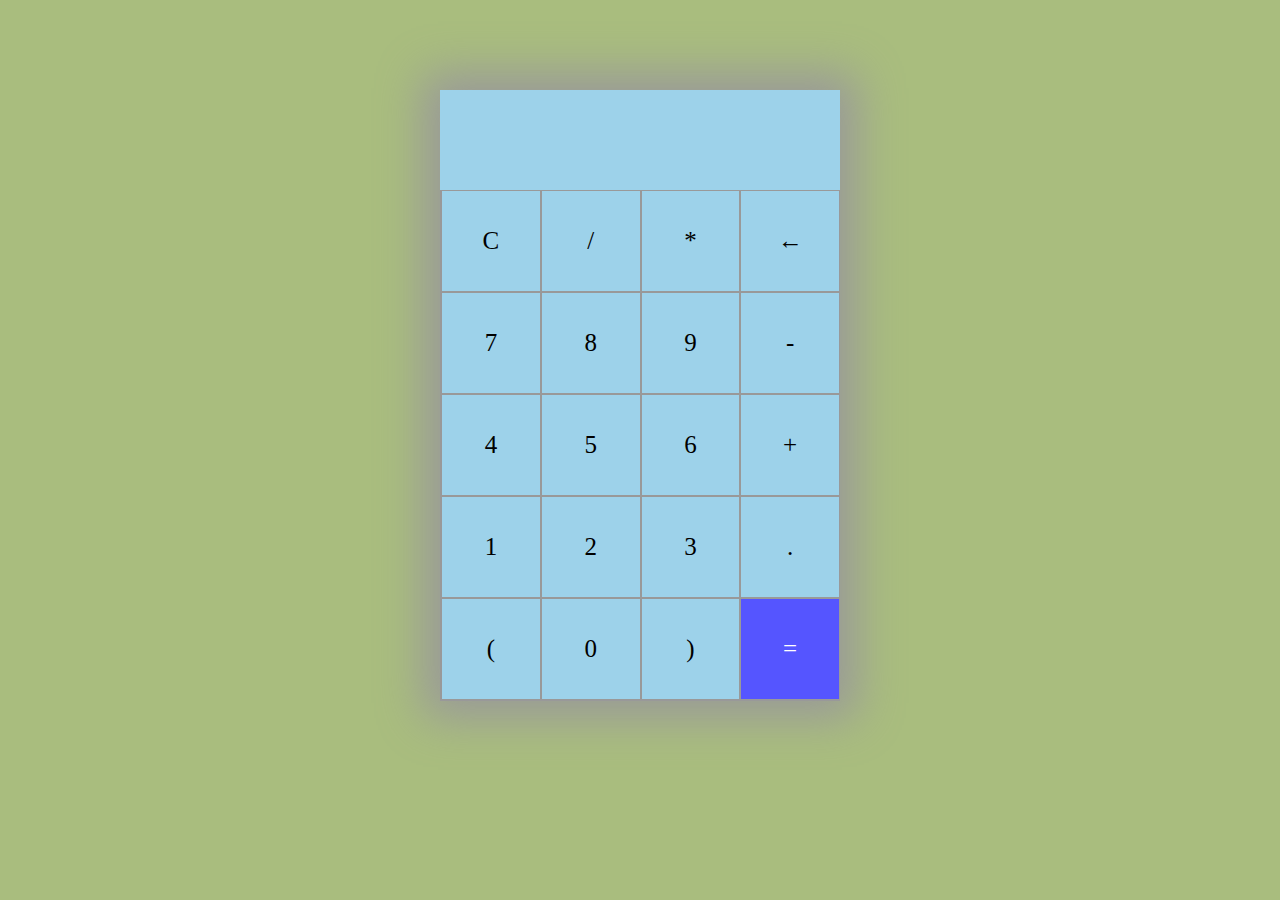
<file: index.html>
<!DOCTYPE html>
<html lang="en">

<head>
    <meta charset="UTF-8">
    <meta http-equiv="X-UA-Compatible" content="IE=edge">
    <meta name="viewport" content="width=device-width, initial-scale=1.0">
    <title>Calculator</title>
    <link rel="stylesheet" href="style.css">
    <link rel="icon" , type="image/png" , href="calc.png">
</head>

<body>
    <section>
        <div class="container">
            <div id="display"></div>
            <div class="buttons">
                <div class="button">C</div>
                <div class="button">/</div>
                <div class="button">*</div>
                <div class="button">&larr;</div>
                <div class="button">7</div>
                <div class="button">8</div>
                <div class="button">9</div>
                <div class="button">-</div>
                <div class="button">4</div>
                <div class="button">5</div>
                <div class="button">6</div>
                <div class="button">+</div>
                <div class="button">1</div>
                <div class="button">2</div>
                <div class="button">3</div>
                <div class="button">.</div>
                <div class="button">(</div>
                <div class="button">0</div>
                <div class="button">)</div>
                <div id="equal" class="button">=</div>
            </div>
        </div>
    </section>
    <script src="index.js"></script>


</body>

</html>
</file>
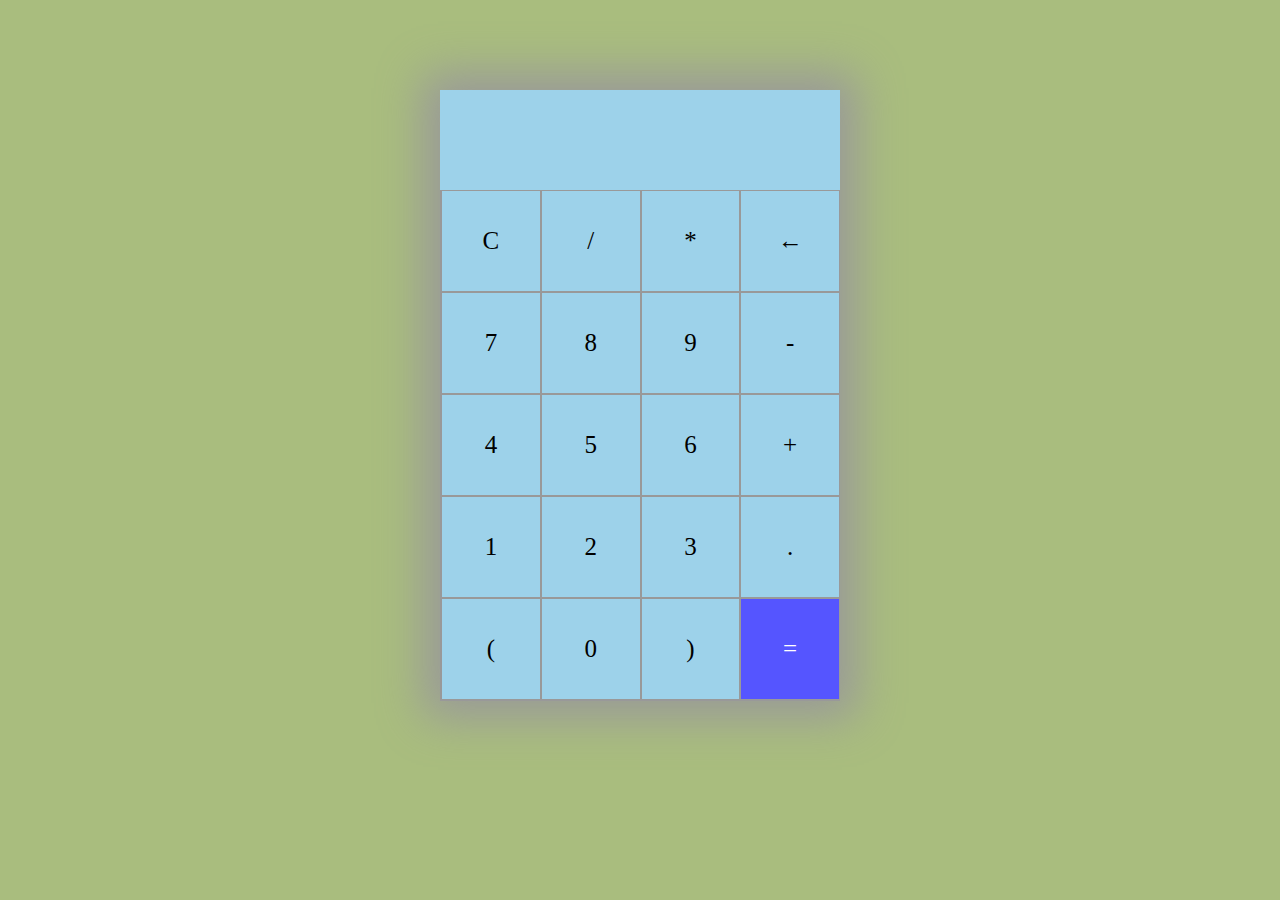
<file: main.html>
<!DOCTYPE html>
<html lang="en">

<head>
    <meta charset="UTF-8">
    <meta http-equiv="X-UA-Compatible" content="IE=edge">
    <meta name="viewport" content="width=device-width, initial-scale=1.0">
    <title>Calculator</title>
    <link rel="stylesheet" href="style.css">
    <link rel="icon" , type="image/png" , href="calc.png">
</head>

<body>
    <section>
        <div class="container">
            <div id="display"></div>
            <div class="buttons">
                <div class="button">C</div>
                <div class="button">/</div>
                <div class="button">*</div>
                <div class="button">&larr;</div>
                <div class="button">7</div>
                <div class="button">8</div>
                <div class="button">9</div>
                <div class="button">-</div>
                <div class="button">4</div>
                <div class="button">5</div>
                <div class="button">6</div>
                <div class="button">+</div>
                <div class="button">1</div>
                <div class="button">2</div>
                <div class="button">3</div>
                <div class="button">.</div>
                <div class="button">(</div>
                <div class="button">0</div>
                <div class="button">)</div>
                <div id="equal" class="button">=</div>
            </div>
        </div>
    </section>
    <script src="index.js"></script>


</body>

</html>
</file>
<file: style.css>
body{
    background-color: #a9bd7e;
}

.container {
    max-width: 400px;
    margin: 10vh auto 0 auto;
    box-shadow: 0px 0px 43px 17px rgba(153,153,153,1);
    background-color: #9dd2ea;
}

#display {
    text-align: right;
    height: 68px;
    line-height: 70px;
    padding: 16px 8px;
    font-size: 25px;
}

.buttons {
    display: grid;
    border-bottom: 1px solid #999;
    border-left: 1px solid #999;
    grid-template-columns: 1fr 1fr 1fr 1fr;
}

.buttons > div {
    border-top: 1px solid #999;
    border-right: 1px solid #999;
}

.button {
    border: 0.5px solid #999;
    line-height: 100px;
    text-align: center;
    font-size: 25px;
    cursor: pointer;
}

#equal {
    background-color: rgb(85, 85, 255);
    color: white;
}

.button:hover {
    background-color: #323330;
    color: white;
    transition: 0.5s ease-in-out;
}
</file>
